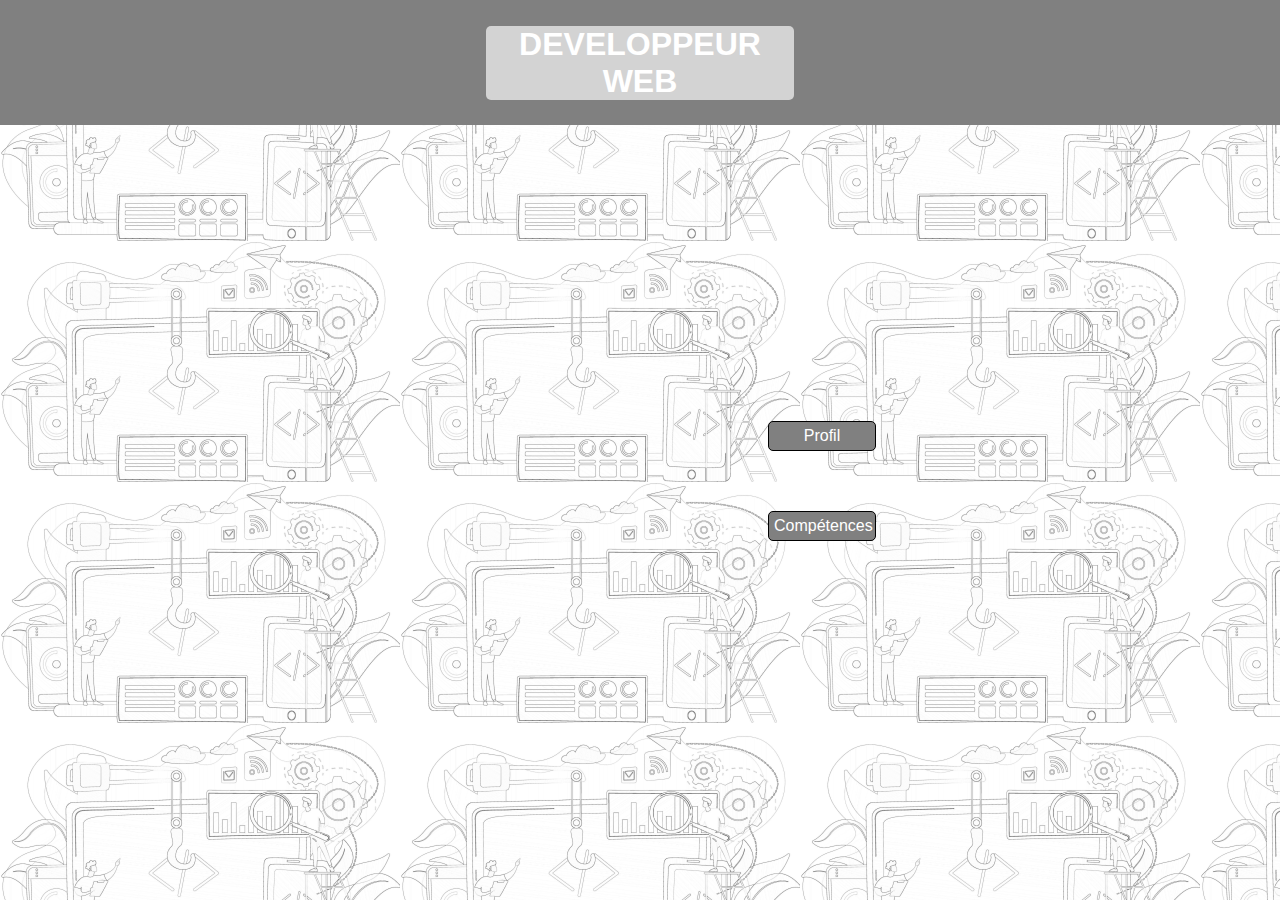
<file: index.html>
<!DOCTYPE html>
<html lang="fr">

<head>
    <meta charset="UTF-8">
    <meta name="viewport" content="width=device-width, initial-scale=1.0">
    <title>Document</title>
    <link rel="stylesheet" href="css/style.css">
</head>

<body>
    <!-- barre de navigation-->
    <header>
        <nav>
            <div>
                <h1>DEVELOPPEUR WEB</h1>
            </div>
            <!-- code a mettre dans les autres pages avec du flex -->
            <!-- <ul>
                <li class="menu-deroulant" tab-index="0">
                    <a href="#">
                        <img src="img/menu.png">
                    </a>
                    <ul class="menu">
                        <li><a href="profil.html">Profil</a></li>
                        <li><a href="#">Compétences</a></li>
                        <li><a href="#">Transversales</a></li>
                    </ul>
                </li>
            </ul> -->
        </nav>
    </header>
    <!-- menu de droite avec image a gauche-->
    <main>
        <section>
            <p>
                <a href="profil.html">
                    Profil
                </a>
            </p>
            <div>
                <img src="img/profil.png" class="image-gauche" alt="description image" />
            </div>
        </section>
        <section>
            <p>
                <a href="">
                    Compétences
                </a>
            </p>
            <div>
                <img src="img/skills.png" class="image-gauche" alt="description image" />
            </div>
        </section>
    </main>
    <!--footer avec liens sur différente icone-->
    <!-- <footer>
        <img src="img/fabrique.png" class="img2" alt="Fabrique Numérique">
        <a href="https://simplon.co/">
            <img src="img/simplon.png" class="img2" alt="Simplon">
        </a>
        <a href="https://github.com/">
            <img src="img/github.png" class="img3" alt="Github">
        </a>
        <a href="https://instagram.com/">
            <img src="img/insta.png" class="img3" alt="Instagram">
        </a>
        <a href="https://figma.com/">
            <img src="img/figma.png" class="img3" alt="Figma">
        </a>
    </footer> -->
</body>
</html>
</file>
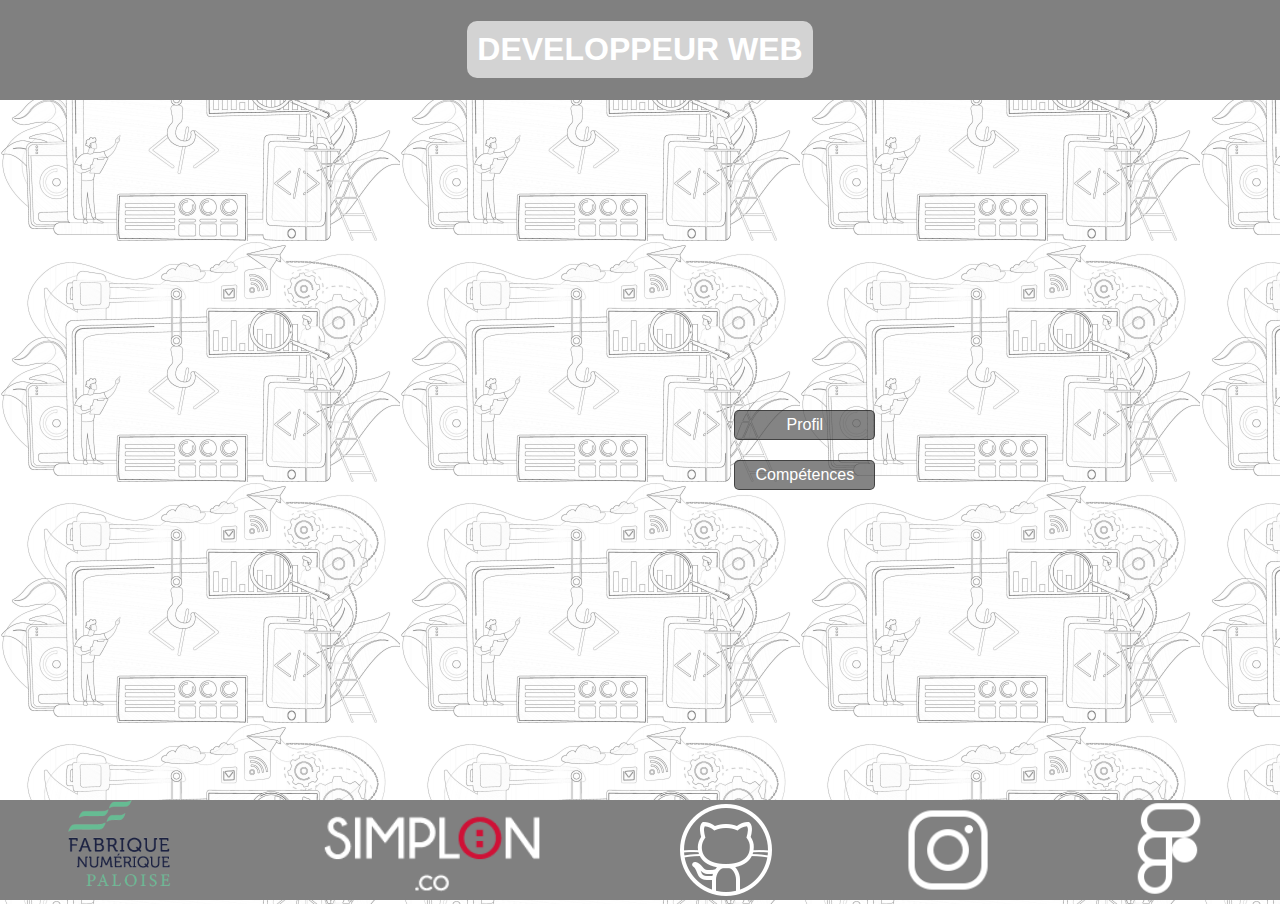
<file: indexv2.html>
<!DOCTYPE html>
<html lang="en">

<head>
    <meta charset="UTF-8">
    <meta name="viewport" content="width=device-width, initial-scale=1.0">
    <title>Document</title>
    <link rel="stylesheet" href="css/stylev2.css">
</head>

<body>
    <header>
        <h1>DEVELOPPEUR WEB</h1>
    </header>
    <main>
        <div id="changeImage"></div>
        <section>
            <a href="#" id="buttonProfile">Profil</a>
            <a href="#" id="buttonSkills">Compétences</a>
        </section>
    </main>
    <footer>
        <a href="https://www.fabriquenumerique.fr/">
            <img src="img/fabrique.png" alt="Fabrique Numérique">
        </a>
        <a href="https://simplon.co/">
            <img src="img/simplon.png" alt="Simplon">
        </a>
        <a href="https://github.com/">
            <img src="img/github.png" alt="Github">
        </a>
        <a href="https://instagram.com/">
            <img src="img/insta.png" alt="Instagram">
        </a>
        <a href="https://figma.com/">
            <img src="img/figma.png" alt="Figma">
        </a>
    </footer>
    <script src="js/index.js"></script>
</body>

</html>
<!-- display flex (sur main) justify content align item  enlever postionment aboslute
deux section 50%
mettre image en background et modifié avec js-->

<!--Question-->
<!--
    Pourquoi align center fonctionne sur h1 depuis header quand siplay inline block est actif?
    Pourquoi border du profil est aussi grand que celui de compétences?
    Float right réduit la taille du block?(main)
    Top n'aligne pas au milieu avec 50 vh pourquoi?
    Est ce que je peux afficher une image sur le hover d'un a qui est dans une section apart?
-->
</file>
<file: css/style.css>
/* mise en page */
body{
    margin:0;
    padding:0;
    background-image: url(../img/banniere.png);
    background-repeat:repeat;
    font-family:sans-serif;
}
a{
    text-decoration: none;
    color:white;
}
/* nav */
header{
    background-color: grey;
}
header nav div{
    padding:2%;
}
header nav div h1{
    text-align: center;
    background-color:lightgrey;
    border-radius:5px;
    color:white;
    width:25%;
    margin:auto;
}
header nav ul{
    margin-block-end: 0;
    margin-block-start: 0;
}
header nav ul li{
    width:96px;
    display:flex;
}
.menu{
    text-align: left;
    text-decoration: none;
    display: block;
    color:#000;
}
header nav ul li .menu{
    display:none;
}
header nav ul li:hover .menu{
    display:inline;
}

/*main*/
main{
    /* position:relative; */
    float:right;
    margin-right: 25%;
}
main section{
    text-align: justify;
    margin-top:5%;

}
main section p{
    position: absolute;
    left:60%;
    width: 6em;
    /* width: 10%; */
    text-align: center;
    background-color: grey;
    border:1px solid black;
    border-radius: 5px;
    padding:5px;
}
main section:nth-child(1) p{ 
    top:45vh;
}
main section:nth-child(2) p{
    top:55vh;
}
main img{
    display:none;
}
main section:hover img{
    display: flex;
    position: absolute;
    width: 10%;
    left:40%;
    top:45vh;
}
main section:hover p{
    background-color: transparent;
    border:1px solid transparent;

}
main section:hover p a{
    color:black;

}
/* footer */
/* footer {
    background-color: grey;
    height:150px;
    position:fixed;
    bottom:0;
    width: 100%;
}

footer img {
    margin-left: 15%;
}

.img2 {
    width: 6%;
    margin:0;
}

.img3 {
    margin-left:20%;
    width: 100px;
}  */
</file>
<file: css/stylev2.css>
/* mise en page , police, couleur*/
body{
    margin:0;
    padding:0;
    background-image: url(../img/banniere.png);
    background-repeat:repeat;
    font-family:sans-serif;
    position: relative;
    min-height: 100vh;
}
a{
    text-decoration: none;
}
/* nav */
header{
    background-color: grey;

    display: flex;
    justify-content: center;

}
header h1{
    padding:10px;
    background-color: lightgrey;
    color: white;
    border-radius:10px;
}
main{
    display:flex;
    
    position: absolute;
    width: 50%;
    justify-content: space-around;
    align-items: center;

    left:50%;
    top:50vh;
    transform:translate(-50%, -50%);
}

main a{

    padding: 5px 20px;
    margin:20px;

    display:block;

    text-align: center;

    color:white;
    background-color: rgba(80, 80, 80, .7);
    border:1px solid rgba(0, 0, 0, .5);
    border-radius: 5px;
}
#changeImage{
    height:200px;
    width: 200px;
    background-repeat:round;
    opacity: .7;
}
footer{
    position:absolute;
    height: 100px;
    width: 100%;
    background-color: grey;
    bottom:0;
    display: flex;
    justify-content: space-around;
}
footer img{
height: 100px;;
}
</file>
